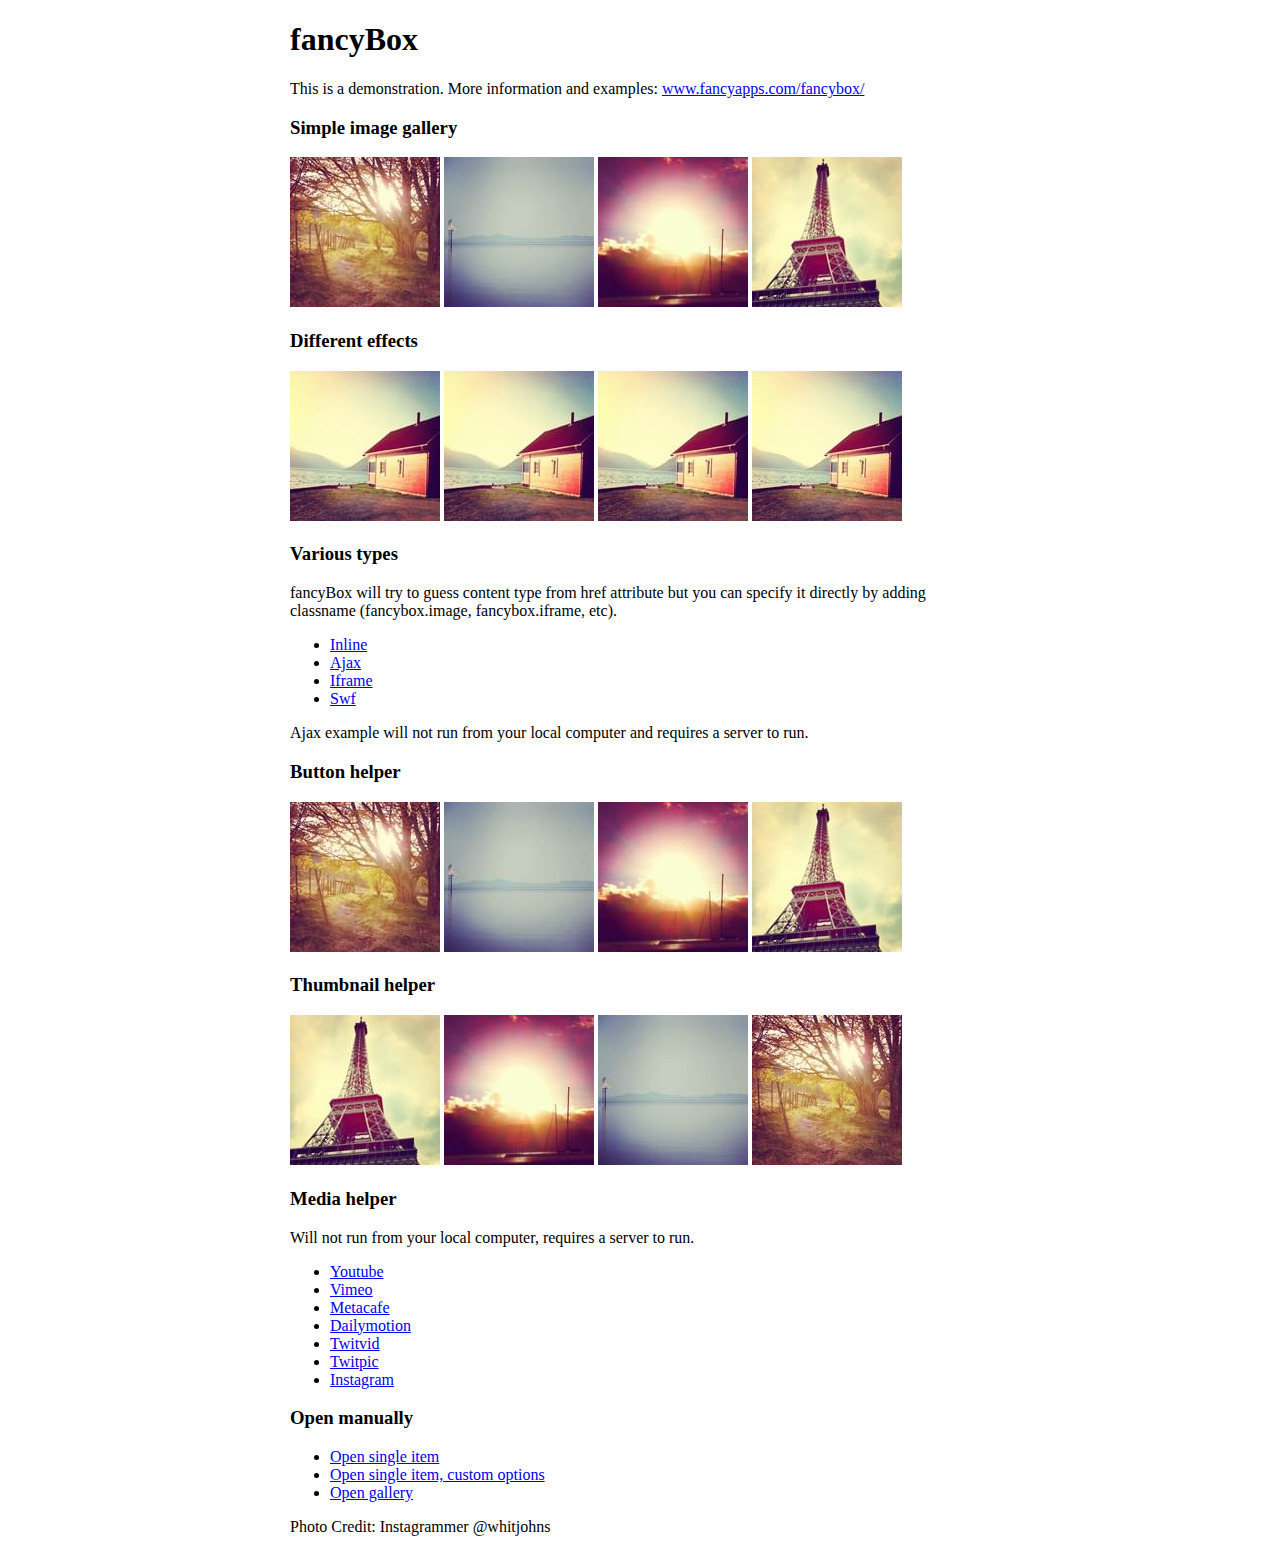
<file: vendors/fancyBox/demo/index.html>
<!DOCTYPE html>
<html>
<head>
	<title>fancyBox - Fancy jQuery Lightbox Alternative | Demonstration</title>
	<meta http-equiv="Content-Type" content="text/html; charset=UTF-8" />

	<!-- Add jQuery library -->
	<script type="text/javascript" src="../lib/jquery-1.10.2.min.js"></script>

	<!-- Add mousewheel plugin (this is optional) -->
	<script type="text/javascript" src="../lib/jquery.mousewheel.pack.js?v=3.1.3"></script>

	<!-- Add fancyBox main JS and CSS files -->
	<script type="text/javascript" src="../source/jquery.fancybox.pack.js?v=2.1.5"></script>
	<link rel="stylesheet" type="text/css" href="../source/jquery.fancybox.css?v=2.1.5" media="screen" />

	<!-- Add Button helper (this is optional) -->
	<link rel="stylesheet" type="text/css" href="../source/helpers/jquery.fancybox-buttons.css?v=1.0.5" />
	<script type="text/javascript" src="../source/helpers/jquery.fancybox-buttons.js?v=1.0.5"></script>

	<!-- Add Thumbnail helper (this is optional) -->
	<link rel="stylesheet" type="text/css" href="../source/helpers/jquery.fancybox-thumbs.css?v=1.0.7" />
	<script type="text/javascript" src="../source/helpers/jquery.fancybox-thumbs.js?v=1.0.7"></script>

	<!-- Add Media helper (this is optional) -->
	<script type="text/javascript" src="../source/helpers/jquery.fancybox-media.js?v=1.0.6"></script>

	<script type="text/javascript">
		$(document).ready(function() {
			/*
			 *  Simple image gallery. Uses default settings
			 */

			$('.fancybox').fancybox();

			/*
			 *  Different effects
			 */

			// Change title type, overlay closing speed
			$(".fancybox-effects-a").fancybox({
				helpers: {
					title : {
						type : 'outside'
					},
					overlay : {
						speedOut : 0
					}
				}
			});

			// Disable opening and closing animations, change title type
			$(".fancybox-effects-b").fancybox({
				openEffect  : 'none',
				closeEffect	: 'none',

				helpers : {
					title : {
						type : 'over'
					}
				}
			});

			// Set custom style, close if clicked, change title type and overlay color
			$(".fancybox-effects-c").fancybox({
				wrapCSS    : 'fancybox-custom',
				closeClick : true,

				openEffect : 'none',

				helpers : {
					title : {
						type : 'inside'
					},
					overlay : {
						css : {
							'background' : 'rgba(238,238,238,0.85)'
						}
					}
				}
			});

			// Remove padding, set opening and closing animations, close if clicked and disable overlay
			$(".fancybox-effects-d").fancybox({
				padding: 0,

				openEffect : 'elastic',
				openSpeed  : 150,

				closeEffect : 'elastic',
				closeSpeed  : 150,

				closeClick : true,

				helpers : {
					overlay : null
				}
			});

			/*
			 *  Button helper. Disable animations, hide close button, change title type and content
			 */

			$('.fancybox-buttons').fancybox({
				openEffect  : 'none',
				closeEffect : 'none',

				prevEffect : 'none',
				nextEffect : 'none',

				closeBtn  : false,

				helpers : {
					title : {
						type : 'inside'
					},
					buttons	: {}
				},

				afterLoad : function() {
					this.title = 'Image ' + (this.index + 1) + ' of ' + this.group.length + (this.title ? ' - ' + this.title : '');
				}
			});


			/*
			 *  Thumbnail helper. Disable animations, hide close button, arrows and slide to next gallery item if clicked
			 */

			$('.fancybox-thumbs').fancybox({
				prevEffect : 'none',
				nextEffect : 'none',

				closeBtn  : false,
				arrows    : false,
				nextClick : true,

				helpers : {
					thumbs : {
						width  : 50,
						height : 50
					}
				}
			});

			/*
			 *  Media helper. Group items, disable animations, hide arrows, enable media and button helpers.
			*/
			$('.fancybox-media')
				.attr('rel', 'media-gallery')
				.fancybox({
					openEffect : 'none',
					closeEffect : 'none',
					prevEffect : 'none',
					nextEffect : 'none',

					arrows : false,
					helpers : {
						media : {},
						buttons : {}
					}
				});

			/*
			 *  Open manually
			 */

			$("#fancybox-manual-a").click(function() {
				$.fancybox.open('1_b.jpg');
			});

			$("#fancybox-manual-b").click(function() {
				$.fancybox.open({
					href : 'iframe.html',
					type : 'iframe',
					padding : 5
				});
			});

			$("#fancybox-manual-c").click(function() {
				$.fancybox.open([
					{
						href : '1_b.jpg',
						title : 'My title'
					}, {
						href : '2_b.jpg',
						title : '2nd title'
					}, {
						href : '3_b.jpg'
					}
				], {
					helpers : {
						thumbs : {
							width: 75,
							height: 50
						}
					}
				});
			});


		});
	</script>
	<style type="text/css">
		.fancybox-custom .fancybox-skin {
			box-shadow: 0 0 50px #222;
		}

		body {
			max-width: 700px;
			margin: 0 auto;
		}
	</style>
</head>
<body>
	<h1>fancyBox</h1>

	<p>This is a demonstration. More information and examples: <a href="http://fancyapps.com/fancybox/">www.fancyapps.com/fancybox/</a></p>

	<h3>Simple image gallery</h3>
	<p>
		<a class="fancybox" href="1_b.jpg" data-fancybox-group="gallery" title="Lorem ipsum dolor sit amet"><img src="1_s.jpg" alt="" /></a>

		<a class="fancybox" href="2_b.jpg" data-fancybox-group="gallery" title="Etiam quis mi eu elit temp"><img src="2_s.jpg" alt="" /></a>

		<a class="fancybox" href="3_b.jpg" data-fancybox-group="gallery" title="Cras neque mi, semper leon"><img src="3_s.jpg" alt="" /></a>

		<a class="fancybox" href="4_b.jpg" data-fancybox-group="gallery" title="Sed vel sapien vel sem uno"><img src="4_s.jpg" alt="" /></a>
	</p>

	<h3>Different effects</h3>
	<p>
		<a class="fancybox-effects-a" href="5_b.jpg" title="Lorem ipsum dolor sit amet, consectetur adipiscing elit"><img src="5_s.jpg" alt="" /></a>

		<a class="fancybox-effects-b" href="5_b.jpg" title="Lorem ipsum dolor sit amet, consectetur adipiscing elit"><img src="5_s.jpg" alt="" /></a>

		<a class="fancybox-effects-c" href="5_b.jpg" title="Lorem ipsum dolor sit amet, consectetur adipiscing elit"><img src="5_s.jpg" alt="" /></a>

		<a class="fancybox-effects-d" href="5_b.jpg" title="Lorem ipsum dolor sit amet, consectetur adipiscing elit"><img src="5_s.jpg" alt="" /></a>
	</p>

	<h3>Various types</h3>
	<p>
		fancyBox will try to guess content type from href attribute but you can specify it directly by adding classname (fancybox.image, fancybox.iframe, etc).
	</p>
	<ul>
		<li><a class="fancybox" href="#inline1" title="Lorem ipsum dolor sit amet">Inline</a></li>
		<li><a class="fancybox fancybox.ajax" href="ajax.txt">Ajax</a></li>
		<li><a class="fancybox fancybox.iframe" href="iframe.html">Iframe</a></li>
		<li><a class="fancybox" href="http://www.adobe.com/jp/events/cs3_web_edition_tour/swfs/perform.swf">Swf</a></li>
	</ul>

	<div id="inline1" style="width:400px;display: none;">
		<h3>Etiam quis mi eu elit</h3>
		<p>
			Lorem ipsum dolor sit amet, consectetur adipiscing elit. Etiam quis mi eu elit tempor facilisis id et neque. Nulla sit amet sem sapien. Vestibulum imperdiet porta ante ac ornare. Nulla et lorem eu nibh adipiscing ultricies nec at lacus. Cras laoreet ultricies sem, at blandit mi eleifend aliquam. Nunc enim ipsum, vehicula non pretium varius, cursus ac tortor. Vivamus fringilla congue laoreet. Quisque ultrices sodales orci, quis rhoncus justo auctor in. Phasellus dui eros, bibendum eu feugiat ornare, faucibus eu mi. Nunc aliquet tempus sem, id aliquam diam varius ac. Maecenas nisl nunc, molestie vitae eleifend vel, iaculis sed magna. Aenean tempus lacus vitae orci posuere porttitor eget non felis. Donec lectus elit, aliquam nec eleifend sit amet, vestibulum sed nunc.
		</p>
	</div>

	<p>
		Ajax example will not run from your local computer and requires a server to run.
	</p>

	<h3>Button helper</h3>
	<p>
		<a class="fancybox-buttons" data-fancybox-group="button" href="1_b.jpg"><img src="1_s.jpg" alt="" /></a>

		<a class="fancybox-buttons" data-fancybox-group="button" href="2_b.jpg"><img src="2_s.jpg" alt="" /></a>

		<a class="fancybox-buttons" data-fancybox-group="button" href="3_b.jpg"><img src="3_s.jpg" alt="" /></a>

		<a class="fancybox-buttons" data-fancybox-group="button" href="4_b.jpg"><img src="4_s.jpg" alt="" /></a>
	</p>

	<h3>Thumbnail helper</h3>
	<p>
		<a class="fancybox-thumbs" data-fancybox-group="thumb" href="4_b.jpg"><img src="4_s.jpg" alt="" /></a>

		<a class="fancybox-thumbs" data-fancybox-group="thumb" href="3_b.jpg"><img src="3_s.jpg" alt="" /></a>

		<a class="fancybox-thumbs" data-fancybox-group="thumb" href="2_b.jpg"><img src="2_s.jpg" alt="" /></a>

		<a class="fancybox-thumbs" data-fancybox-group="thumb" href="1_b.jpg"><img src="1_s.jpg" alt="" /></a>
	</p>

	<h3>Media helper</h3>
	<p>
		Will not run from your local computer, requires a server to run.
	</p>

	<ul>
		<li><a class="fancybox-media" href="http://www.youtube.com/watch?v=opj24KnzrWo">Youtube</a></li>
		<li><a class="fancybox-media" href="http://vimeo.com/47480346">Vimeo</a></li>
		<li><a class="fancybox-media" href="http://www.metacafe.com/watch/7635964/">Metacafe</a></li>
		<li><a class="fancybox-media" href="http://www.dailymotion.com/video/xoeylt_electric-guest-this-head-i-hold_music">Dailymotion</a></li>
		<li><a class="fancybox-media" href="http://twitvid.com/QY7MD">Twitvid</a></li>
		<li><a class="fancybox-media" href="http://twitpic.com/7p93st">Twitpic</a></li>
		<li><a class="fancybox-media" href="http://instagr.am/p/IejkuUGxQn">Instagram</a></li>
	</ul>

	<h3>Open manually</h3>
	<ul>
		<li><a id="fancybox-manual-a" href="javascript:;">Open single item</a></li>
		<li><a id="fancybox-manual-b" href="javascript:;">Open single item, custom options</a></li>
		<li><a id="fancybox-manual-c" href="javascript:;">Open gallery</a></li>
	</ul>

	<p>
		Photo Credit: Instagrammer @whitjohns
	</p>
</body>
</html>
</file>
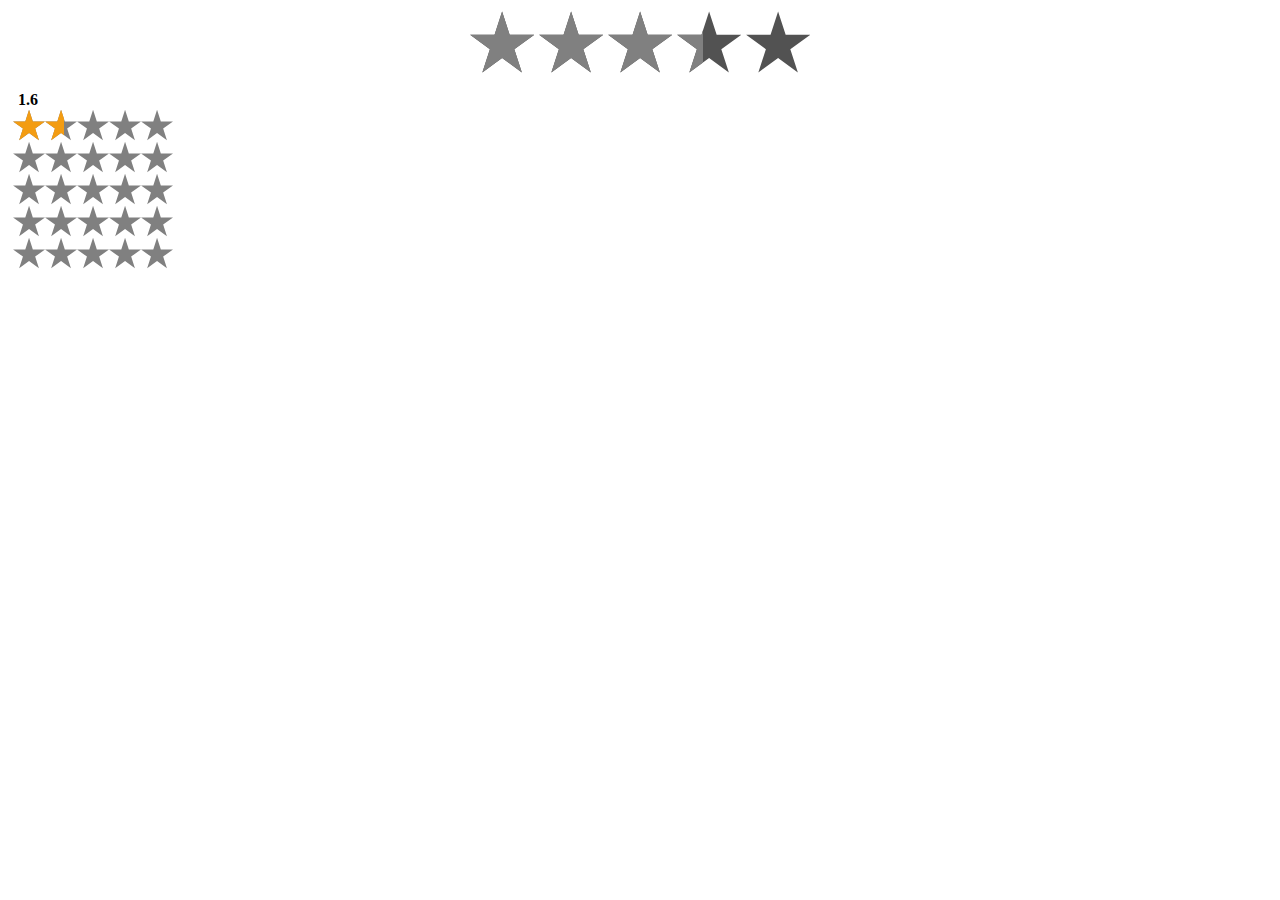
<file: vendors/rateyo/examples/index.html>
<!DOCTYPE html>
<html lang="en">

  <head>
    <title>RateYo - Scratchpad</title>
    <meta charset="utf-8"></meta>
    <link rel="stylesheet" href="../jquery.rateyo.min.css"/>
  </head>
  <body>

    <div>
      <div id="rateYo1" style="margin: 10px auto"></div>
      <div class="counter" style="float: left;
                            font-weight: bold;
                            margin-left: 10px;
                            margin-top: 7px;"></div>
      <div style="clear: both"></div>
    </div>

    <div class="rateyo-readonly-widg"></div>

    <div class="rateyo"></div>
    <div class="rateyo"></div>
    <div class="rateyo"></div>
    <div class="rateyo"></div>
    <script type="text/javascript" src="../jquery.min.js"></script>
    <script type="text/javascript" src="../jquery.rateyo.js"></script>

    <script>

      $(function () {

        var rating = 1.6;

        $(".counter").text(rating);

        $("#rateYo1").on("rateyo.init", function () { console.log("rateyo.init"); });

        $("#rateYo1").rateYo({
          rating: rating,
          numStars: 5,
          precision: 2,
          starWidth: "64px",
          spacing: "5px",
	  rtl: true,
          multiColor: {

            startColor: "#000000",
            endColor  : "#ffffff"
          },
          onInit: function () {

            console.log("On Init");
          },
          onSet: function () {

            console.log("On Set");
          }
        }).on("rateyo.set", function () { console.log("rateyo.set"); })
          .on("rateyo.change", function () { console.log("rateyo.change"); });

        $(".rateyo").rateYo();

        $(".rateyo-readonly-widg").rateYo({

          rating: rating,
          numStars: 5,
          precision: 2,
          minValue: 1,
          maxValue: 5
        }).on("rateyo.change", function (e, data) {
        
          console.log(data.rating);
        });
      });
    </script>
  </body>
</html>
</file>
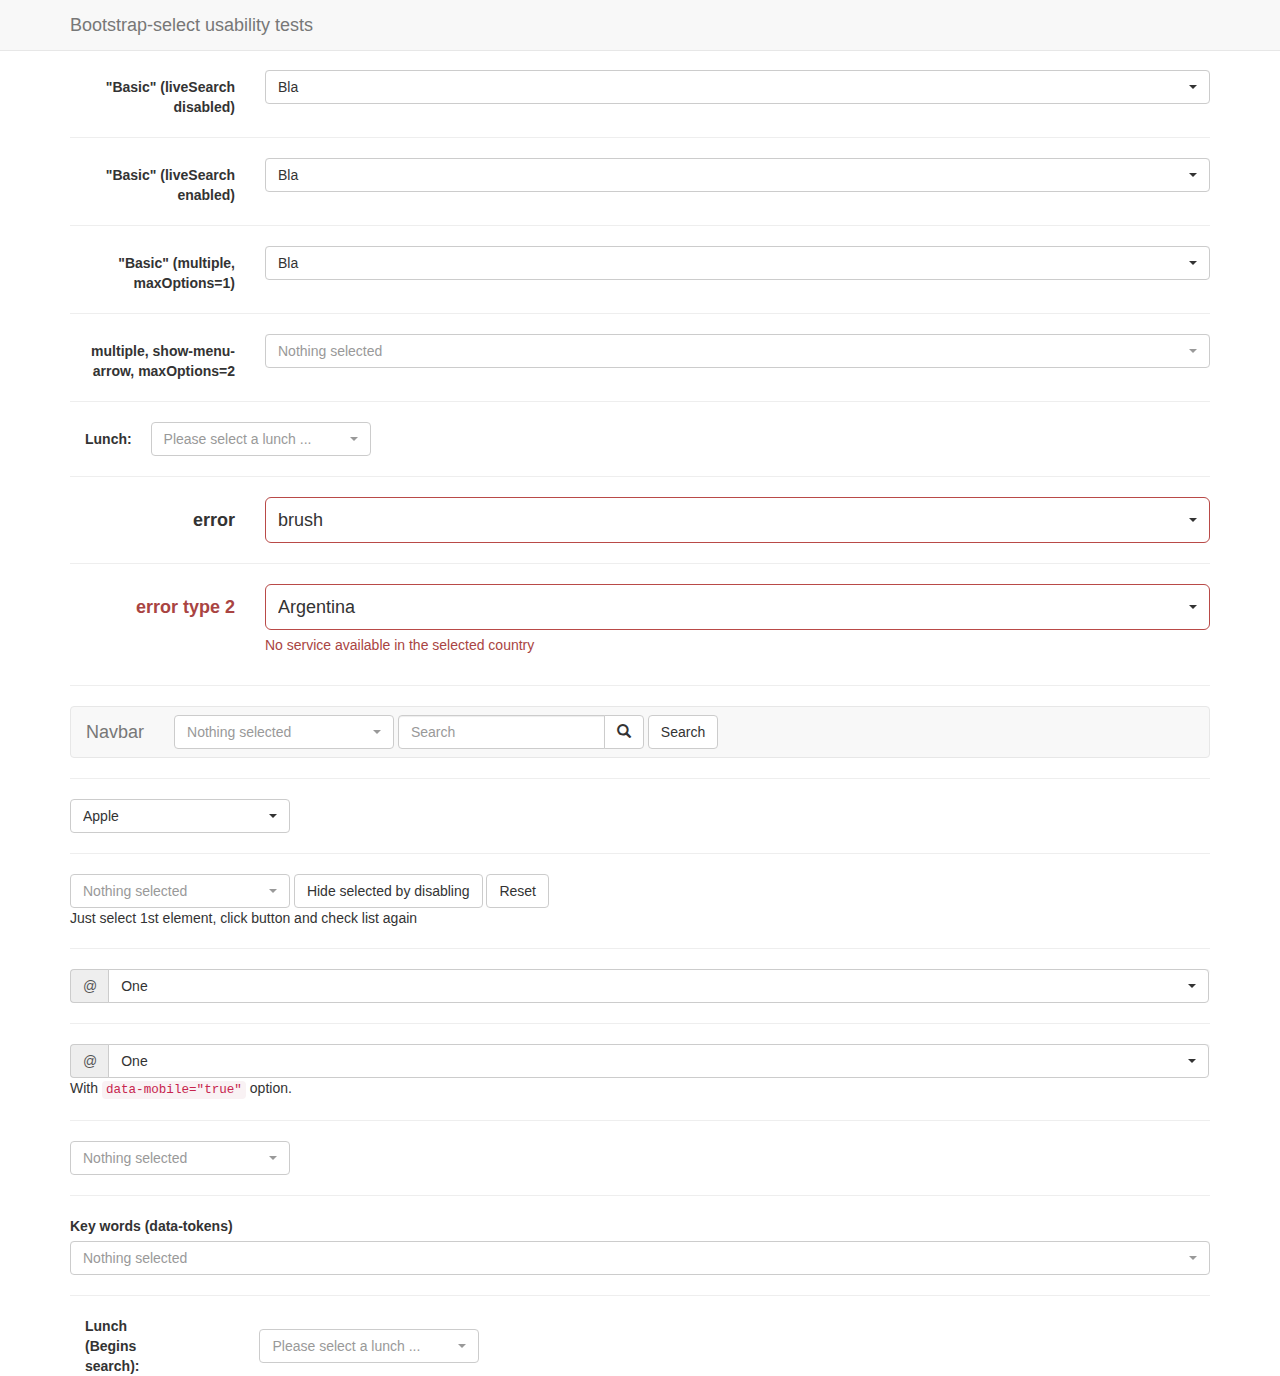
<file: vendors/bootstrap-select/test.html>
<!DOCTYPE html>
<html>
<head>
  <title>Bootstrap-select test page</title>

  <meta charset="utf-8">

  <link rel="stylesheet" href="https://maxcdn.bootstrapcdn.com/bootstrap/3.3.4/css/bootstrap.min.css">
  <link rel="stylesheet" href="dist/css/bootstrap-select.css">

  <style>
    body {
      padding-top: 70px;
    }
  </style>

  <script src="https://ajax.googleapis.com/ajax/libs/jquery/1.11.3/jquery.min.js"></script>
  <script src="https://maxcdn.bootstrapcdn.com/bootstrap/3.3.4/js/bootstrap.min.js"></script>
  <script src="dist/js/bootstrap-select.js"></script>
</head>
<body>
<nav class="navbar navbar-default navbar-fixed-top" role="navigation">
  <div class="container">
    <div class="navbar-header">
      <a class="navbar-brand" href="#">Bootstrap-select usability tests</a>
    </div>
  </div>
</nav>

<div class="container">
  <form class="form-horizontal" role="form">
    <div class="form-group">
      <label for="basic" class="col-lg-2 control-label">"Basic" (liveSearch disabled)</label>

      <div class="col-lg-10">
        <select id="basic" class="selectpicker show-tick form-control">
          <option>cow</option>
          <option data-subtext="option subtext">bull</option>
          <option class="get-class" disabled>ox</option>
          <optgroup label="test" data-subtext="optgroup subtext">
            <option>ASD</option>
            <option selected>Bla</option>
            <option>Ble</option>
          </optgroup>
        </select>
      </div>
    </div>
  </form>

  <hr>

  <form class="form-horizontal" role="form">
    <div class="form-group">
      <label for="basic" class="col-lg-2 control-label">"Basic" (liveSearch enabled)</label>

      <div class="col-lg-10">
        <select id="basic" class="selectpicker show-tick form-control" data-live-search="true">
          <option>cow</option>
          <option data-subtext="option subtext">bull</option>
          <option class="get-class" disabled>ox</option>
          <optgroup label="test" data-subtext="optgroup subtext">
            <option>ASD</option>
            <option selected>Bla</option>
            <option>Ble</option>
          </optgroup>
        </select>
      </div>
    </div>
  </form>

  <hr>
  <form class="form-horizontal" role="form">
    <div class="form-group">
      <label for="basic2" class="col-lg-2 control-label">"Basic" (multiple, maxOptions=1)</label>

      <div class="col-lg-10">
        <select id="basic2" class="show-tick form-control" multiple>
          <option>cow</option>
          <option>bull</option>
          <option class="get-class" disabled>ox</option>
          <optgroup label="test" data-subtext="another test">
            <option>ASD</option>
            <option selected>Bla</option>
            <option>Ble</option>
          </optgroup>
        </select>
      </div>
    </div>
  </form>

  <hr>
  <form class="form-horizontal" role="form">
    <div class="form-group">
      <label for="maxOption2" class="col-lg-2 control-label">multiple, show-menu-arrow, maxOptions=2</label>

      <div class="col-lg-10">
        <select id="maxOption2" class="selectpicker show-menu-arrow form-control" multiple data-max-options="2">
          <option>chicken</option>
          <option>turkey</option>
          <option disabled>duck</option>
          <option>goose</option>
        </select>
      </div>
    </div>
  </form>

  <hr>
  <form class="form-inline">
    <div class="form-group">
      <label class="col-md-1 control-label" for="lunch">Lunch:</label>
    </div>
    <div class="form-group">
      <select id="lunch" class="selectpicker" data-live-search="true" title="Please select a lunch ...">
        <option>Hot Dog, Fries and a Soda</option>
        <option>Burger, Shake and a Smile</option>
        <option>Sugar, Spice and all things nice</option>
        <option>Baby Back Ribs</option>
        <option>A really really long option made to illustrate an issue with the live search in an inline form</option>
      </select>
    </div>
  </form>

  <hr>
  <form class="form-horizontal" role="form">
    <div class="form-group form-group-lg">
      <label for="error" class="col-lg-2 control-label">error</label>

      <div class="col-lg-10 error">
        <select id="error" class="selectpicker show-tick form-control">
          <option>pen</option>
          <option>pencil</option>
          <option selected>brush</option>
        </select>
      </div>
    </div>
  </form>

  <hr>
  <form class="form-horizontal" role="form">
    <div class="form-group has-error form-group-lg">
      <label class="control-label col-lg-2" for="country">error type 2</label>

      <div class="col-lg-10">
        <select id="country" name="country" class="form-control selectpicker">
          <option>Argentina</option>
          <option>United State</option>
          <option>Mexico</option>
        </select>

        <p class="help-block">No service available in the selected country</p>
      </div>
    </div>
  </form>

  <hr>
  <nav class="navbar navbar-default" role="navigation">
    <div class="container-fluid">
      <div class="navbar-header">
        <a class="navbar-brand" href="#">Navbar</a>
      </div>

      <form class="navbar-form navbar-left" role="search">
        <div class="form-group">
          <select class="selectpicker" multiple data-live-search="true" data-live-search-placeholder="Search" data-actions-box="true">
            <optgroup label="filter1">
              <option>option1</option>
              <option>option2</option>
              <option>option3</option>
              <option>option4</option>
            </optgroup>
            <optgroup label="filter2">
              <option>option1</option>
              <option>option2</option>
              <option>option3</option>
              <option>option4</option>
            </optgroup>
            <optgroup label="filter3">
              <option>option1</option>
              <option>option2</option>
              <option>option3</option>
              <option>option4</option>
            </optgroup>
          </select>
        </div>

        <div class="input-group">
          <input type="text" class="form-control" placeholder="Search" name="q">

          <div class="input-group-btn">
            <button class="btn btn-default" type="submit"><i class="glyphicon glyphicon-search"></i></button>
          </div>
        </div>
        <button type="submit" class="btn btn-default">Search</button>
      </form>

    </div>
    <!-- .container-fluid -->
  </nav>

  <hr>
  <select id="first-disabled" class="selectpicker" data-hide-disabled="true" data-live-search="true">
    <optgroup disabled="disabled" label="disabled">
      <option>Hidden</option>
    </optgroup>
    <optgroup label="Fruit">
      <option>Apple</option>
      <option>Orange</option>
    </optgroup>
    <optgroup label="Vegetable">
      <option>Corn</option>
      <option>Carrot</option>
    </optgroup>
  </select>

  <hr>
  <select id="first-disabled2" class="selectpicker" multiple data-hide-disabled="true" data-size="5">
    <option>Apple</option>
    <option>Banana</option>
    <option>Orange</option>
    <option>Pineapple</option>
    <option>Apple2</option>
    <option>Banana2</option>
    <option>Orange2</option>
    <option>Pineapple2</option>
    <option>Apple2</option>
    <option>Banana2</option>
    <option>Orange2</option>
    <option>Pineapple2</option>
  </select>
  <button id="special" class="btn btn-default">Hide selected by disabling</button>
  <button id="special2" class="btn btn-default">Reset</button>
  <p>Just select 1st element, click button and check list again</p>

  <hr>
  <div class="input-group">
    <span class="input-group-addon">@</span>
    <select class="form-control selectpicker">
      <option>One</option>
      <option>Two</option>
      <option>Three</option>
    </select>
  </div>

  <hr>
  <div class="input-group">
    <span class="input-group-addon">@</span>
    <select class="form-control selectpicker" data-mobile="true">
      <option>One</option>
      <option>Two</option>
      <option>Three</option>
    </select>
  </div>
  <p>With <code>data-mobile="true"</code> option.</p>

  <hr>
  <select id="done" class="selectpicker" multiple data-done-button="true">
    <option>Apple</option>
    <option>Banana</option>
    <option>Orange</option>
    <option>Pineapple</option>
    <option>Apple2</option>
    <option>Banana2</option>
    <option>Orange2</option>
    <option>Pineapple2</option>
    <option>Apple2</option>
    <option>Banana2</option>
    <option>Orange2</option>
    <option>Pineapple2</option>
  </select>

  <hr>

  <div class="form-group">
    <label for="tokens">Key words (data-tokens)</label>
    <select id="tokens" class="selectpicker form-control" multiple data-live-search="true">
      <option data-tokens="first">I actually am called "one"</option>
      <option data-tokens="second">And me "two"</option>
      <option data-tokens="last">I am "three"</option>
    </select>
  </div>

  <hr>
  <form class="form-inline">
    <div class="form-group">
      <label class="col-md-1 control-label" for="lunchBegins">Lunch (Begins search):</label>
    </div>
    <div class="form-group">
      <select id="lunchBegins" class="selectpicker" data-live-search="true" data-live-search-style="begins" title="Please select a lunch ...">
        <option>Hot Dog, Fries and a Soda</option>
        <option>Burger, Shake and a Smile</option>
        <option>Sugar, Spice and all things nice</option>
        <option>Baby Back Ribs</option>
        <option>A really really long option made to illustrate an issue with the live search in an inline form</option>
      </select>
    </div>
  </form>
</div>

<script>
  $(document).ready(function () {
    var mySelect = $('#first-disabled2');

    $('#special').on('click', function () {
      mySelect.find('option:selected').prop('disabled', true);
      mySelect.selectpicker('refresh');
    });

    $('#special2').on('click', function () {
      mySelect.find('option:disabled').prop('disabled', false);
      mySelect.selectpicker('refresh');
    });

    $('#basic2').selectpicker({
      liveSearch: true,
      maxOptions: 1
    });
  });
</script>
</body>
</html>
</file>
